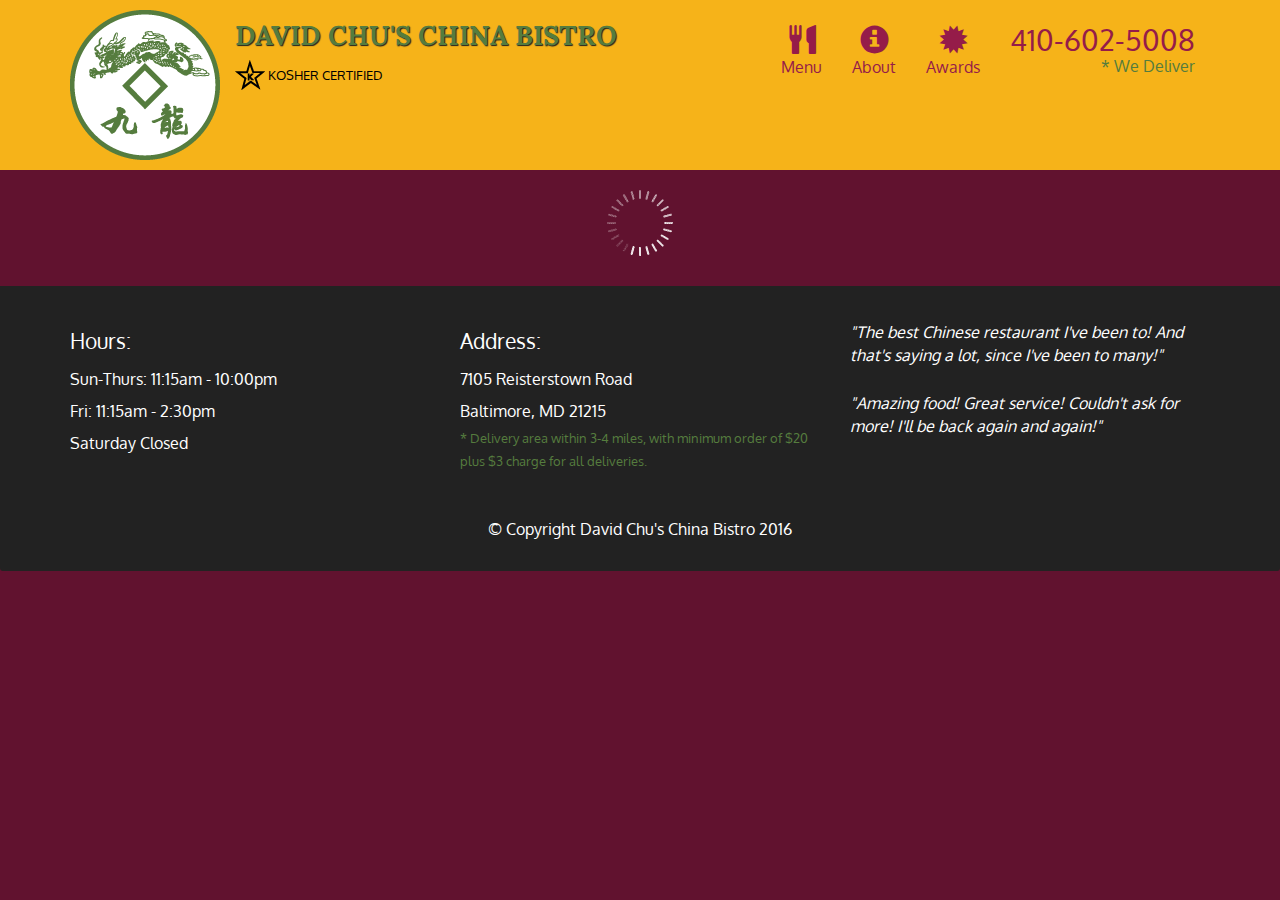
<file: Sol-module5/index.html>
<!doctype html>
<html lang="en">
  <head>
    <meta charset="utf-8">
    <meta http-equiv="X-UA-Compatible" content="IE=edge">
    <meta name="viewport" content="width=device-width, initial-scale=1">
    <title>David Chu's China Bistro</title>
    <link rel="stylesheet" href="css/bootstrap.min.css">
    <link rel="stylesheet" href="css/styles.css">
    <link href='https://fonts.googleapis.com/css?family=Oxygen:400,300,700' rel='stylesheet' type='text/css'>
    <link href='https://fonts.googleapis.com/css?family=Lora' rel='stylesheet' type='text/css'>
  </head>
<body>
  <header>
    <nav id="header-nav" class="navbar navbar-default">
      <div class="container">
        <div class="navbar-header">
          <a href="index.html" class="pull-left visible-md visible-lg">
            <div id="logo-img" alt="Logo image"></div>
          </a>

          <div class="navbar-brand">
            <a href="index.html"><h1>David Chu's China Bistro</h1></a>
            <p>
              <img src="images/star-k-logo.png" alt="Kosher certification">
              <span>Kosher Certified</span>
            </p>
          </div>

          <button id="navbarToggle" type="button" class="navbar-toggle collapsed" data-toggle="collapse" data-target="#collapsable-nav" aria-expanded="false">
            <span class="sr-only">Toggle navigation</span>
            <span class="icon-bar"></span>
            <span class="icon-bar"></span>
            <span class="icon-bar"></span>
          </button>
        </div>
        
        <div id="collapsable-nav" class="collapse navbar-collapse">
           <ul id="nav-list" class="nav navbar-nav navbar-right">
            <li id="navHomeButton" class="visible-xs active">
              <a href="index.html">
                <span class="glyphicon glyphicon-home"></span> Home</a>
            </li>
            <li id="navMenuButton">
              <a href="#" onclick="$dc.loadMenuCategories();">
                <span class="glyphicon glyphicon-cutlery"></span><br class="hidden-xs"> Menu</a>
            </li>
            <li>
              <a href="#">
                <span class="glyphicon glyphicon-info-sign"></span><br class="hidden-xs"> About</a>
            </li>
            <li>
              <a href="#">
                <span class="glyphicon glyphicon-certificate"></span><br class="hidden-xs"> Awards</a>
            </li>
            <li id="phone" class="hidden-xs">
              <a href="tel:410-602-5008">
                <span>410-602-5008</span></a><div>* We Deliver</div>
            </li>
          </ul><!-- #nav-list -->
        </div><!-- .collapse .navbar-collapse -->
      </div><!-- .container -->
    </nav><!-- #header-nav -->
  </header>

  <div id="call-btn" class="visible-xs">
    <a class="btn" href="tel:410-602-5008">
    <span class="glyphicon glyphicon-earphone"></span>
    410-602-5008
    </a>
  </div>
  <div id="xs-deliver" class="text-center visible-xs">* We Deliver</div>

  <div id="main-content" class="container"></div>

  <footer class="panel-footer">
    <div class="container">
      <div class="row">
        <section id="hours" class="col-sm-4">
          <span>Hours:</span><br>
          Sun-Thurs: 11:15am - 10:00pm<br>
          Fri: 11:15am - 2:30pm<br>
          Saturday Closed
          <hr class="visible-xs">
        </section>
        <section id="address" class="col-sm-4">
          <span>Address:</span><br>
          7105 Reisterstown Road<br>
          Baltimore, MD 21215
          <p>* Delivery area within 3-4 miles, with minimum order of $20 plus $3 charge for all deliveries.</p>
          <hr class="visible-xs">
        </section>
        <section id="testimonials" class="col-sm-4">
          <p>"The best Chinese restaurant I've been to! And that's saying a lot, since I've been to many!"</p>
          <p>"Amazing food! Great service! Couldn't ask for more! I'll be back again and again!"</p>
        </section>
      </div>
      <div class="text-center">&copy; Copyright David Chu's China Bistro 2016</div>
    </div>
  </footer>

  <!-- jQuery (Bootstrap JS plugins depend on it) -->
  <script src="js/jquery-2.1.4.min.js"></script>
  <script src="js/bootstrap.min.js"></script>
  <script src="js/ajax-utils.js"></script>
  <script src="js/script.js"></script>
</body>
</html>
</file>
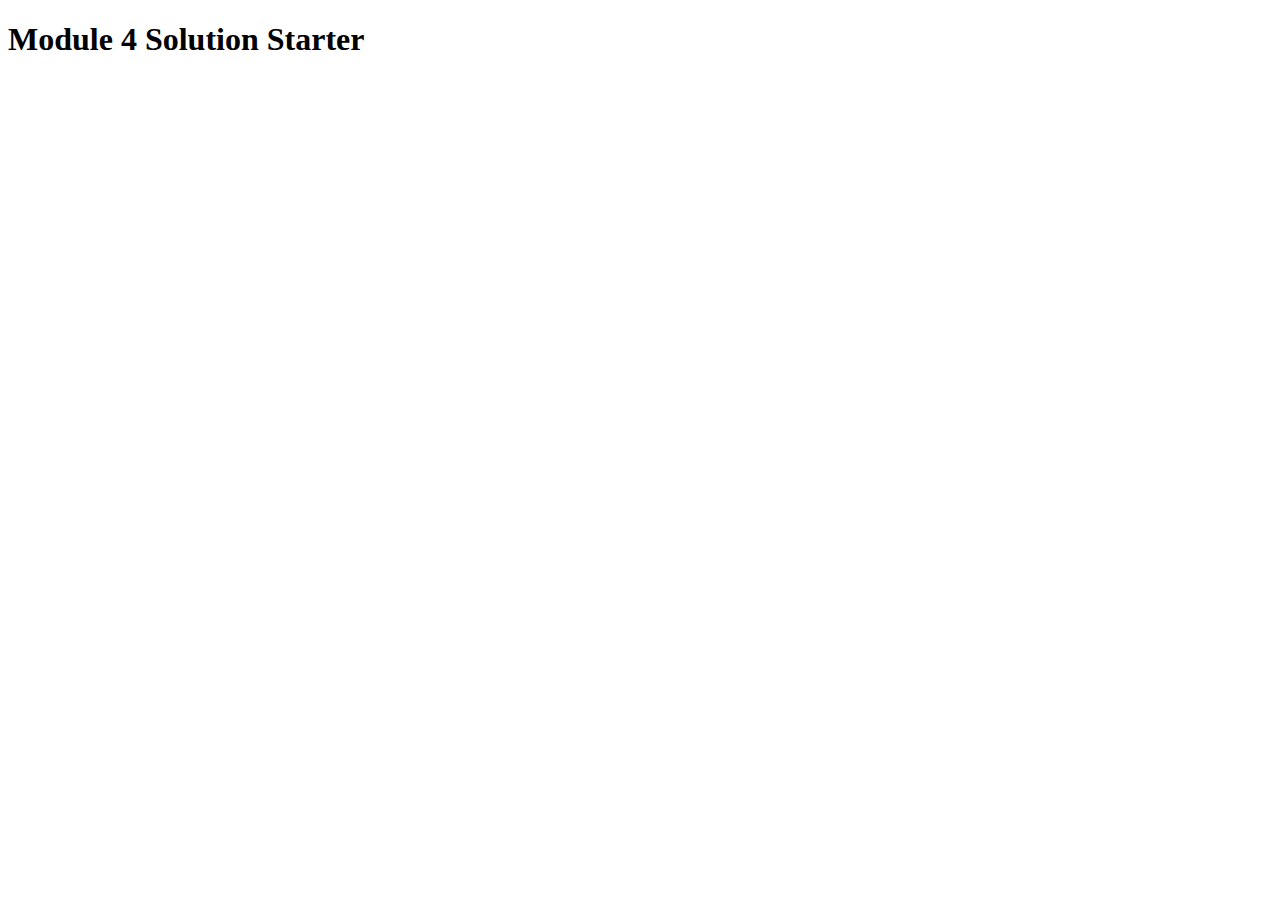
<file: Sol-module4/easier/index.html>
<!DOCTYPE html>
<html>
<head>
  <meta charset="utf-8">
  <title>Module 4 Solution Starter</title>
  <script>
   var names = [];
   </script>
  <script src="SpeakHello.js"></script>
  <script src="SpeakGoodBye.js"></script>
  <script src="script.js"></script>
</head>
<body>
  <h1>Module 4 Solution Starter</h1>
</body>
</html>
</file>
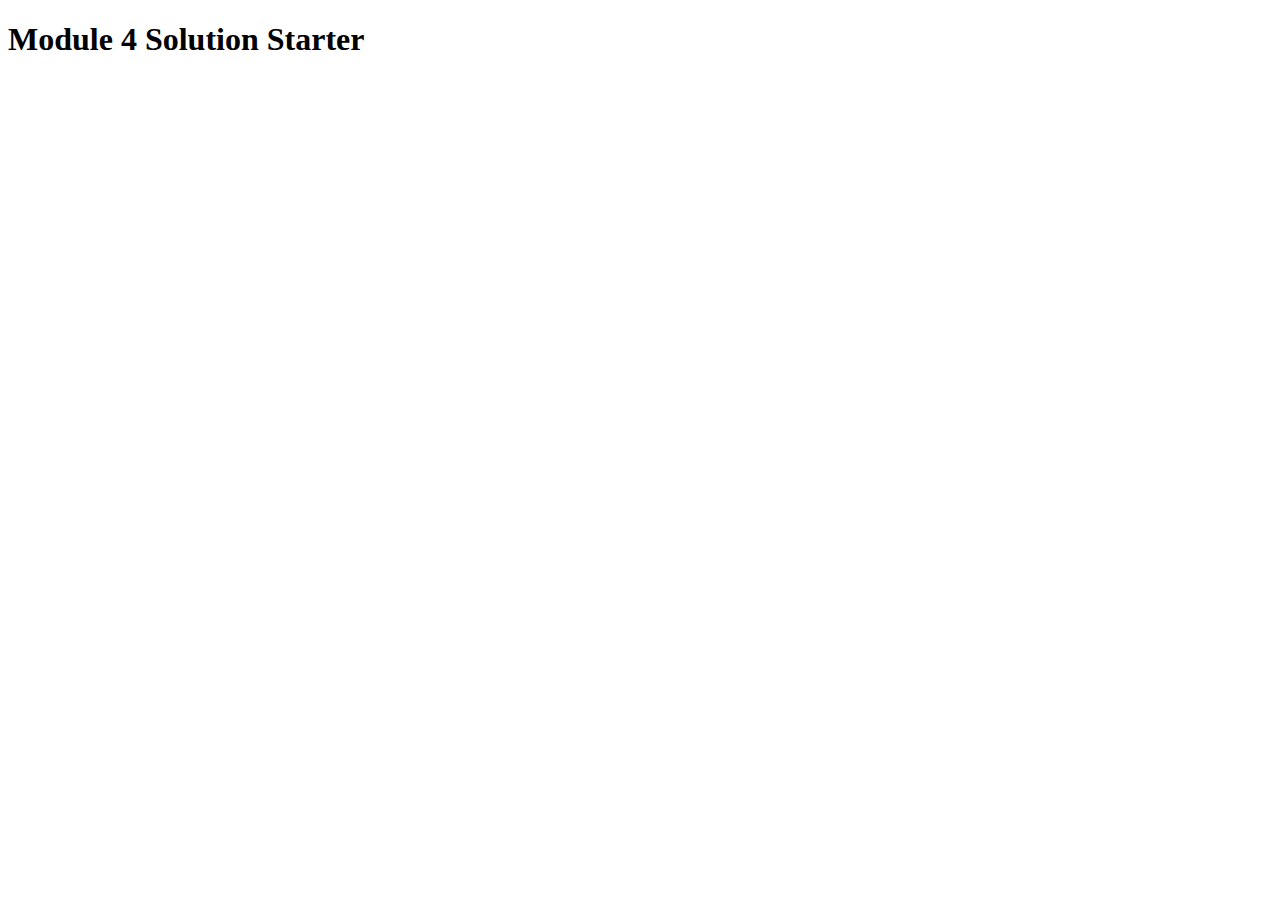
<file: Sol-module4/harder/index.html>
<!DOCTYPE html>
<html>
<head>
  <meta charset="utf-8">
  <title>Module 4 Solution Starter</title>
  <script>
    var names = []; // DO NOT REMOVE
  </script>
  <script src="SpeakHello.js"></script>
  <script src="SpeakGoodBye.js"></script>
  <script src="script.js"></script>
</head>
<body>
  <h1>Module 4 Solution Starter</h1>
</body>
</html>
</file>
<file: Sol-module5/css/styles.css>
body {
  font-size: 16px;
  color: #fff;
  background-color: #61122f;
  font-family: 'Oxygen', sans-serif;
}

/** HEADER **/
#header-nav {
  background-color: #f6b319;
  border-radius: 0;
  border: 0;
}

#logo-img {
  background: url('../images/restaurant-logo_large.png') no-repeat;
  width: 150px;
  height: 150px;
  margin: 10px 15px 10px 0;
}

.navbar-brand {
  padding-top: 25px;
}
.navbar-brand h1 { /* Restaurant name */
  font-family: 'Lora', serif;
  color: #557c3e;
  font-size: 1.5em;
  text-transform: uppercase;
  font-weight: bold;
  text-shadow: 1px 1px 1px #222;
  margin-top: 0;
  margin-bottom: 0;
  line-height: .75;
}
.navbar-brand a:hover, .navbar-brand a:focus {
  text-decoration: none;
}
.navbar-brand p { /* Kosher cert */
  color: #000;
  text-transform: uppercase;
  font-size: .7em;
  margin-top: 15px;
}
.navbar-brand p span { /* Star-K */
  vertical-align: middle;
}

#nav-list {
  margin-top: 10px;
}
#nav-list a {
  color: #951C49;
  text-align: center;
}
#nav-list a:hover {
  background: #E7E7E7;
}
#nav-list a span {
  font-size: 1.8em;
}

#phone {
  margin-top: 5px;
}
#phone a { /* Phone number */
  text-align: right;
  padding-bottom: 0;
}
#phone div { /* We Deliver */
  color: #557c3e;
  text-align: right;
  padding-right: 15px;
}

.navbar-header button.navbar-toggle, .navbar-header .icon-bar {
  border: 1px solid #61122f;
}
.navbar-header button.navbar-toggle {
  clear: both;
  margin-top: -30px;
}
/* END HEADER */

/* FOOTER */
.panel-footer {
  margin-top: 30px;
  padding-top: 35px;
  padding-bottom: 30px;
  background-color: #222;
  border-top: 0;
}
.panel-footer div.row {
  margin-bottom: 35px;
}
#hours, #address {
  line-height: 2;
}
#hours > span, #address > span {
  font-size: 1.3em;
}
#address p {
  color: #557c3e;
  font-size: .8em;
  line-height: 1.8;
}
#testimonials {
  font-style: italic;
}
#testimonials p:nth-child(2) {
  margin-top: 25px;
}
/* END FOOTER */



/* HOME PAGE */
.container .jumbotron {
  box-shadow: 0 0 50px #3F0C1F;
  border: 2px solid #3F0C1F;
}

#menu-tile, #specials-tile, #map-tile {
  height: 250px;
  width: 100%;
  margin-bottom: 15px;
  position: relative;
  border: 2px solid #3F0C1F;
  overflow: hidden;
}
#menu-tile:hover, #specials-tile:hover, #map-tile:hover {
  box-shadow: 0 1px 5px 1px #cccccc;
}
#menu-tile {
  background: url('../images/menu-tile.jpg') no-repeat;
  background-position: center;
}
#specials-tile {
  background: url('../images/specials-tile.jpg') no-repeat;
  background-position: center;
}
#menu-tile span, #specials-tile span, #map-tile span {
  position: absolute;
  bottom: 0;
  right: 0;
  width: 100%;
  text-align: center;
  font-size: 1.6em;
  text-transform: uppercase;
  background-color: #000;
  color: #fff;
  opacity: .8;
}
/* END HOME PAGE */

/* MENU CATEGORIES PAGE */
.category-tile { 
  position: relative;
  border: 2px solid #3F0C1F;
  overflow: hidden;
  width: 200px;
  height: 200px;
  margin: 0 auto 15px;
}
.category-tile span {
  position: absolute;
  bottom: 0;
  right: 0;
  width: 100%;
  text-align: center;
  font-size: 1.2em;
  text-transform: uppercase;
  background-color: #000;
  color: #fff;
  opacity: .8;
}
.category-tile:hover {
  box-shadow: 0 1px 5px 1px #cccccc;
}

#menu-categories-title + div {
  margin-bottom: 50px;
}
/* END MENU CATEGORIES PAGE */

/* SINGLE CATEGORY PAGE */
.menu-item-tile {
  margin-bottom: 25px;
}
.menu-item-tile hr {
  width: 80%;
}
.menu-item-tile .menu-item-price {
  font-size: 1.1em;
  text-align: right;
  margin-top: -15px;
  margin-right: -15px;
}
.menu-item-tile .menu-item-price span {
  font-size: .6em;
}
.menu-item-photo {
  position: relative;
  border: 2px solid #3F0C1F; 
  overflow: hidden;
  padding: 0;
  margin-right: -15px;
  margin-left: auto;
  margin-bottom: 20px;
  max-width: 250px;
}
.menu-item-photo div {
  position: absolute;
  bottom: 0;
  right: 0;
  width: 80px;
  background-color: #557c3e;
  text-align: center;
}
.menu-item-description {
  padding-right: 30px;
}
h3.menu-item-title {
  margin: 0 0 10px;
}
.menu-item-details {
  font-size: .9em;
  font-style: italic;
}
/* END SINGLE CATEGORY PAGE */


/********** Large devices only **********/
@media (min-width: 1200px) {
  .container .jumbotron {
    background: url('../images/jumbotron_1200.jpg') no-repeat;
    height: 675px;
  }
}

/********** Medium devices only **********/
@media (min-width: 992px) and (max-width: 1199px) {
  /* Header */
  #logo-img {
    background: url('../images/restaurant-logo_medium.png') no-repeat;
    width: 100px;
    height: 100px;
    margin: 5px 5px 5px 0;
  }
  /* End Header */

  /* Home Page */
  .container .jumbotron {
    background: url('../images/jumbotron_992.jpg') no-repeat;
    height: 558px;
  }
  /* End Home Page */
}

/********** Small devices only **********/
@media (min-width: 768px) and (max-width: 991px) {
  /* Home Page */
  .container .jumbotron {
    background: url('../images/jumbotron_768.jpg') no-repeat;
    height: 432px;
  }
  /* End Home Page */
}

/********** Extra small devices only **********/
@media (max-width: 767px) {
  /* Header */
  .navbar-brand {
    padding-top: 10px;
    height: 80px;
  }
  .navbar-brand h1 { /* Restaurant name */
    padding-top: 10px;
    font-size: 5vw; /* 1vw = 1% of viewport width */
  }
  .navbar-brand p { /* Kosher cert */
    font-size: .6em;
    margin-top: 12px;
  }
  .navbar-brand p img { /* Star-K */
    height: 20px;
  }

  #collapsable-nav a { /* Collapsed nav menu text */
    font-size: 1.2em;
  }
  #collapsable-nav a span { /* Collapsed nav menu glyph */
    font-size: 1em;
    margin-right: 5px;
  }

  #call-btn > a {
    font-size: 1.5em;
    display: block;
    margin: 0 20px;
    padding: 10px;
    border: 2px solid #fff;
    background-color: #f6b319;
    color: #951c49;
  }
  #xs-deliver {
    margin-top: 5px;
    font-size: .7em;
    letter-spacing: .1em;
    text-transform: uppercase;
  }
  /* End Header */

  /* Footer */
  .panel-footer section {
    margin-bottom: 30px;
    text-align: center;
  }
  .panel-footer section:nth-child(3) {
    margin-bottom: 0; /* margin already exists on the whole row */
  }
  .panel-footer section hr {
    width: 50%;
  }
  /* End Footer */

  /* Home Page */
  .container .jumbotron {
    margin-top: 30px;
    padding: 0;
  }
  #menu-tile, #specials-tile {
    width: 360px;
    margin: 0 auto 15px;
  }

  .menu-item-photo {
    margin-right: auto;
  }
  .menu-item-tile .menu-item-price {
    text-align: center;
  }
  .menu-item-description {
    text-align: center;;
  }
}


/********** Super extra small devices Only :-) (e.g., iPhone 4) **********/
@media (max-width: 479px) {
  /* Header */
  .navbar-brand h1 { /* Restaurant name */
    padding-top: 5px;
    font-size: 6vw;
  }
  /* End Header */
  
  /* Home page */
  #menu-tile, #specials-tile {
    width: 280px;
    margin: 0 auto 15px;
  }

  .col-xxs-12 {
    position: relative;
    min-height: 1px;
    padding-right: 15px;
    padding-left: 15px;
    float: left;
    width: 100%;
  }
}
</file>
